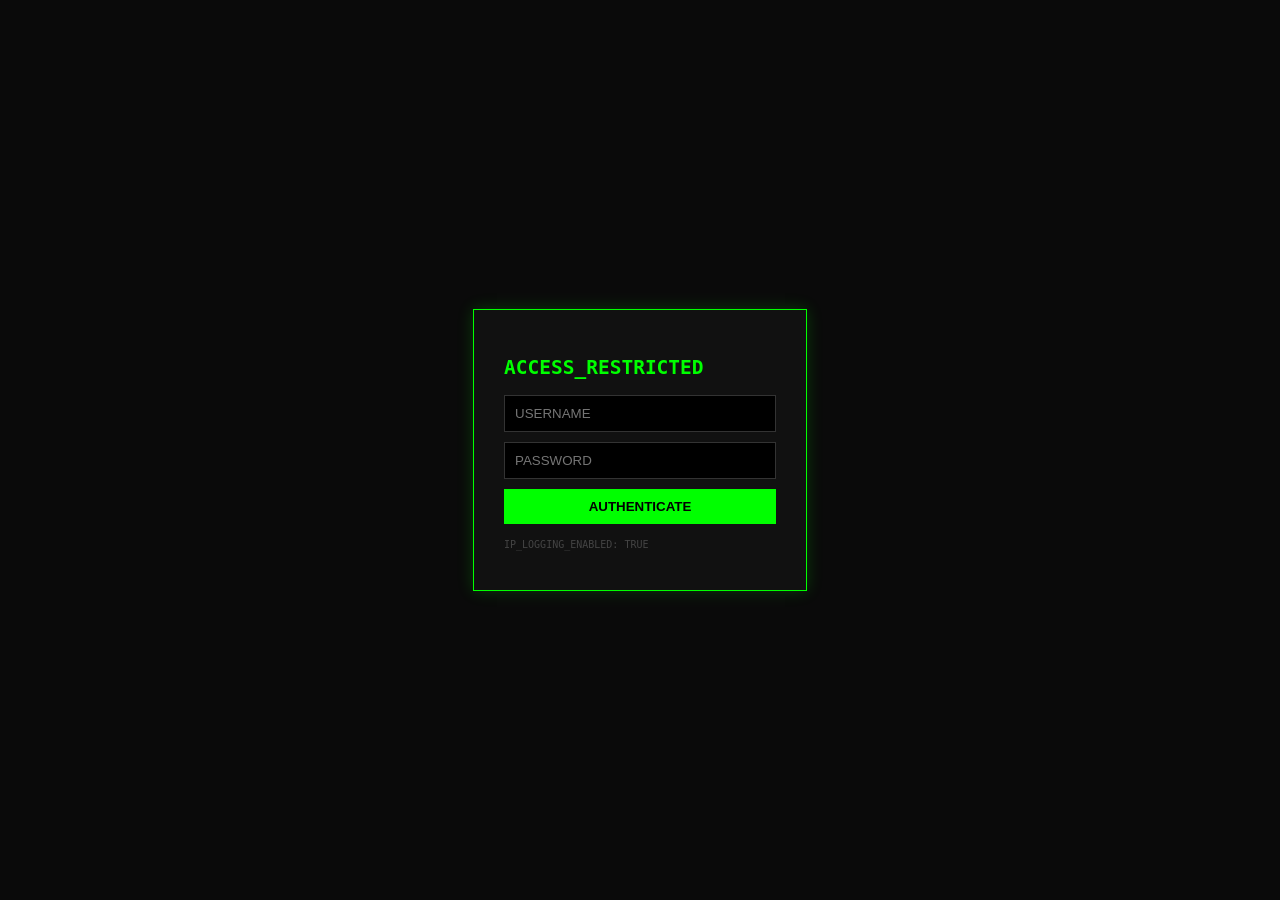
<file: templates/admin_login.html>
<!DOCTYPE html>
<html>
<head>
    <title>SecureAssist Admin Login</title>
    <style>
        body { background: #0a0a0a; color: #0f0; font-family: monospace; display: flex; justify-content: center; align-items: center; height: 100vh; margin: 0; }
        .login-card { border: 1px solid #0f0; padding: 30px; background: #111; box-shadow: 0 0 15px rgba(0,255,0,0.2); }
        input { display: block; width: 250px; margin: 10px 0; background: #000; border: 1px solid #333; color: #0f0; padding: 10px; }
        button { background: #0f0; color: #000; border: none; padding: 10px; width: 100%; cursor: pointer; font-weight: bold; }
    </style>
</head>
<body>
    <div class="login-card">
        <h2>ACCESS_RESTRICTED</h2>
        <form action="/admin" method="POST">
            <input type="text" name="user" placeholder="USERNAME" required>
            <input type="password" name="pass" placeholder="PASSWORD" required>
            <button type="submit">AUTHENTICATE</button>
        </form>
        <p style="font-size: 10px; color: #444; margin-top: 15px;">IP_LOGGING_ENABLED: TRUE</p>
    </div>
</body>
</html>
</file>
